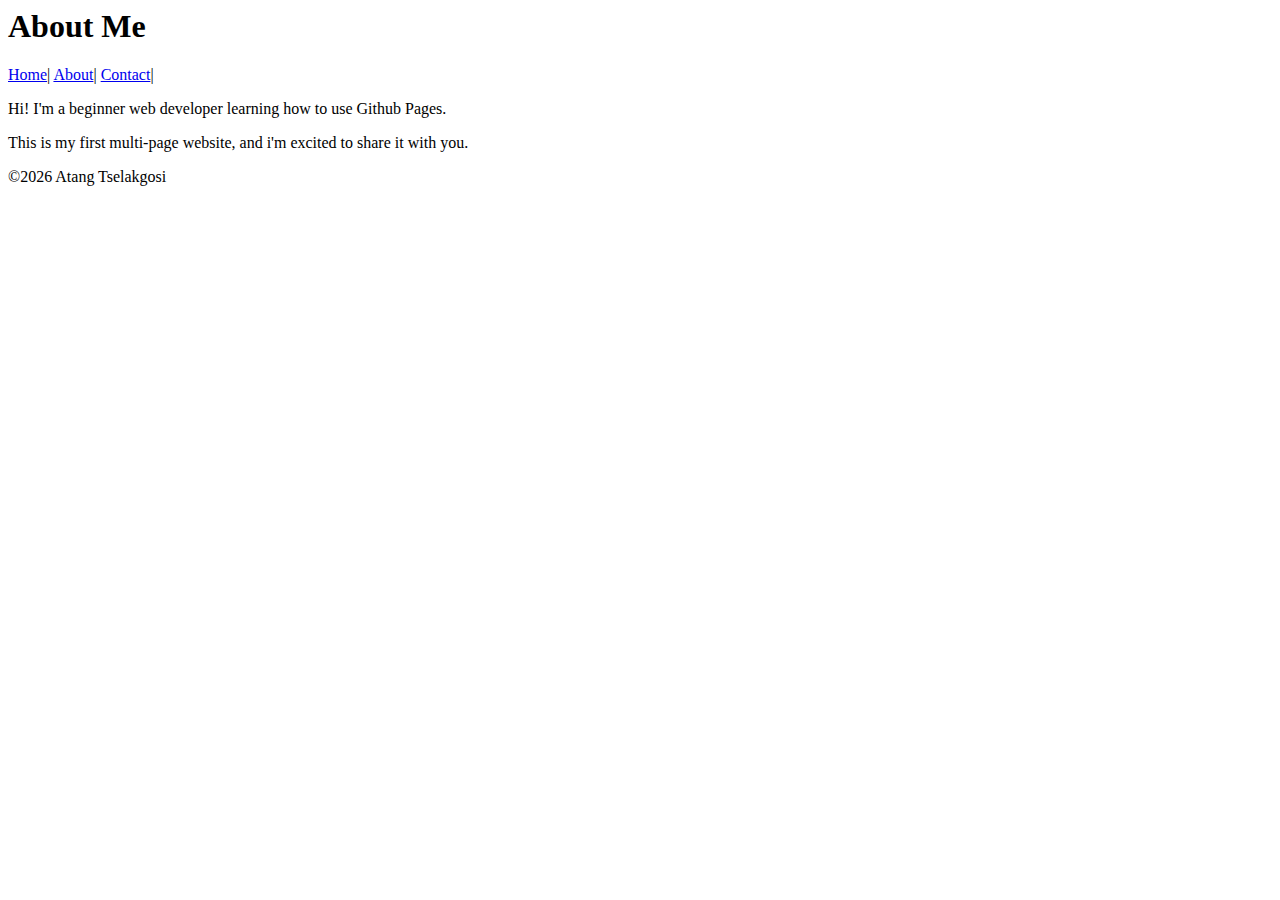
<file: About.html>
<DOCTYPE html>

<html lang="en">

<head>

	<meta charset="UTF-8">
	<meta name="viewport" content="width=device-width, initial-scale=1.0">
	
	<title>About Me</title>

</head>

<body>

	<header>
		<h1>About Me</h1>
	
		<nav>
	
			<a href="index.html">Home</a>|
			<a href="about.html">About</a>|
			<a href="contact.html">Contact</a>|
	
		</nav>
	
	</header>
	
	<main>
		
		<p>Hi! I'm a beginner web developer learning how to use Github Pages.</p>
		<p>This is my first multi-page website, and i'm excited to share it with you.</p>
	
	</main>
	<footer>
	
	<p>&copy;2026 Atang Tselakgosi</p>
	
	</footer>

</body>
</html>
</file>
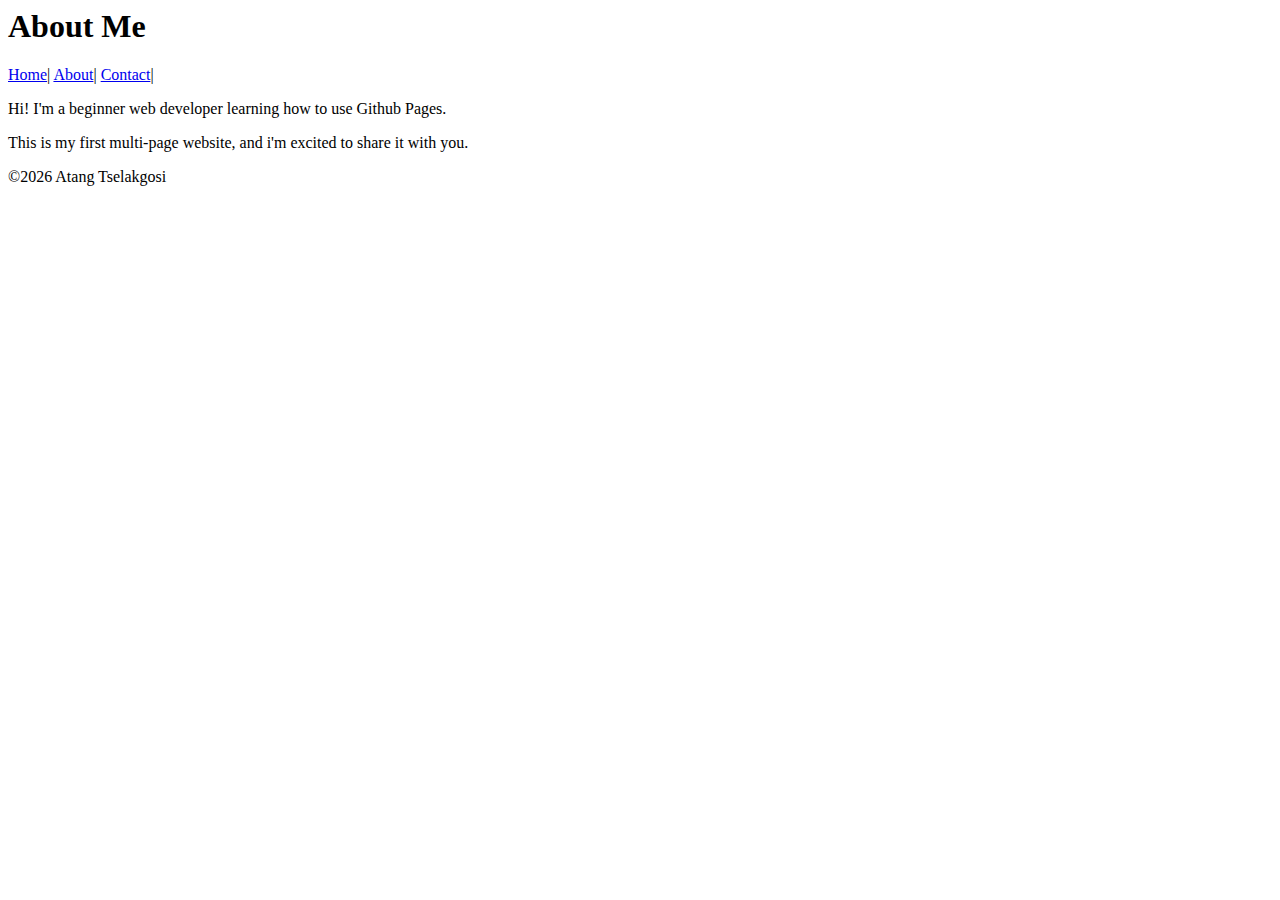
<file: about.html>
<DOCTYPE html>

<html lang="en">

<head>

	<meta charset="UTF-8">
	<meta name="viewport" content="width=device-width, initial-scale=1.0">
	
	<title>About Me</title>

	<link ref="stylesheet" href="style.css"

</head>

<body>

	<header>
		<h1>About Me</h1>
	
		<nav>
	
			<a href="index.html">Home</a>|
			<a href="about.html">About</a>|
			<a href="contact.html">Contact</a>|
	
		</nav>
	
	</header>
	
	<main>
		
		<p>Hi! I'm a beginner web developer learning how to use Github Pages.</p>
		<p>This is my first multi-page website, and i'm excited to share it with you.</p>
	
	</main>
	<footer>
	
	<p>&copy;2026 Atang Tselakgosi</p>
	
	</footer>

</body>
</html>
</file>
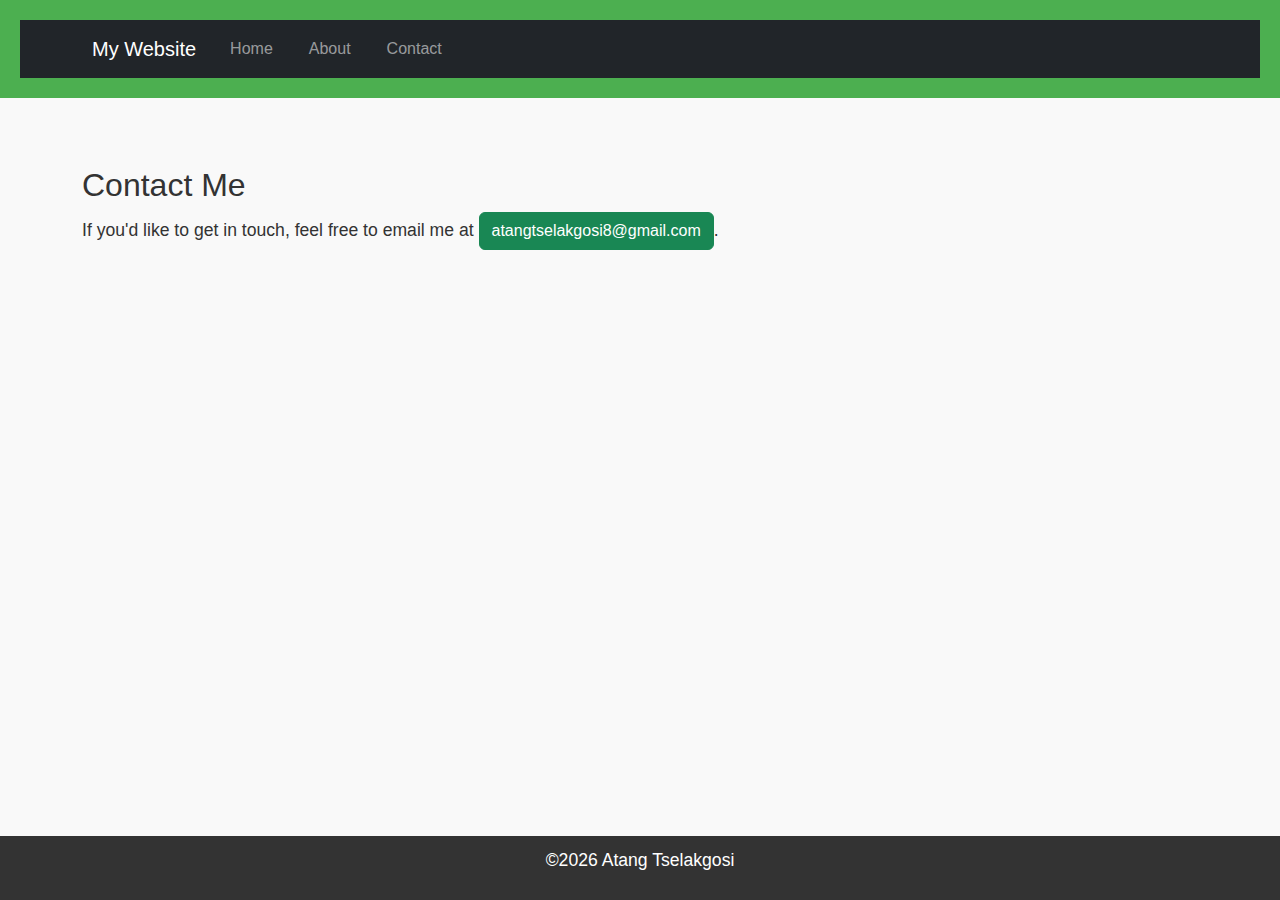
<file: contact.html>
<DOCTYPE html>

<html lang="en">

<head>
	<meta charset="UTF-8">
	<meta name="viewport" content="width=device-width, initial-scale=1.0">
	<title>Contact Me</title>
	
	<!-- Bootstrap CSS --> 
	<link href="https://cdn.jsdelivr.net/npm/bootstrap@5.3.0/dist/css/bootstrap.min.css" 
rel="stylesheet">
	<!-- Custom CSS -->
	<link ref="stylesheet" href="style.css"> 
</head>

<style>
	body{
  font-family: Arial, sans-serifs;
  color: #333;
  background-color: #f9f9f9;
  margin: 0;
  padding: 0;
  line-height: 1.6;
}


header{
  background-color: #4CAF50;
  color: white;
  padding: 20px;
  text-align: center;
}

header h1{
  margin: 0;
  
}

nav a{
  color: white;
  text-decoration: none;
  margin: 0 10px;
}

nav a:hover{
    text-decoration: underline;
}


main{
  padding: 20px;
  max-width: 800px;
  margin: 0 auto;  
}


main img{
  max-width: 100%;
  height: auto;
  display: block;
  margin: 20px 0;
}


footer{
  background-color: #333;
  color: white;
  text-align: center;
  padding: 10px;
  position: fixed;
  bottom: 0;
  width: 100%;
}


p{
  font-size: 1.1em;
}


a{
  color: #4CAF50;
  text-decoration: none;
}


a:hover{
  text-decoration: underline;
}


img{
  border: 5px solid #4CAF50;
  border-radius: 10px;
}


main a[href="mailto:"]{
  color: #ff5722;
  font-weight: bold;
}

</style>	

<body>

	<header> 
    <nav class="navbar navbar-expand-lg navbar-dark bg-dark"> 

        <div class="container"> 

            <a class="navbar-brand" href="index.html">My Website</a> 

            <button class="navbar-toggler" type="button" data-bs-toggle="collapse" data-bs-target="#navbarNav"> 

                <span class="navbar-toggler-icon"></span> 

            </button> 

            <div class="collapse navbar-collapse" id="navbarNav"> 

                <ul class="navbar-nav"> 

                    <li class="nav-item"> 

                        <a class="nav-link" href="index.html">Home</a> 

                    </li> 

                    <li class="nav-item"> 

                        <a class="nav-link" href="about.html">About</a> 

                    </li> 

                    <li class="nav-item"> 

                        <a class="nav-link" href="contact.html">Contact</a> 

                    </li> 

                </ul> 

            </div> 

        </div> 

    </nav> 

</header> 

	<main class="container my-5"> 

    	<h2>Contact Me</h2> 
    	<p>If you'd like to get in touch, feel free to email me at <a href="mailto:atangtselakgosi8@gmail.com" class="btn btn-success">atangtselakgosi8@gmail.com</a>.</p> 

	</main> 
	
	<footer>
	
		<p>&copy;2026 Atang Tselakgosi</p>
		
	</footer>

	<!-- Bootstrap JS and dependencies --> 
		<script src="https://cdn.jsdelivr.net/npm/@popperjs/core@2.11.6/dist/umd/popper.min.js"></script> 
		<script src="https://cdn.jsdelivr.net/npm/bootstrap@5.3.0/dist/js/bootstrap.min.js"></script>

</body>
</html>
</file>
<file: style.css>

</file>
